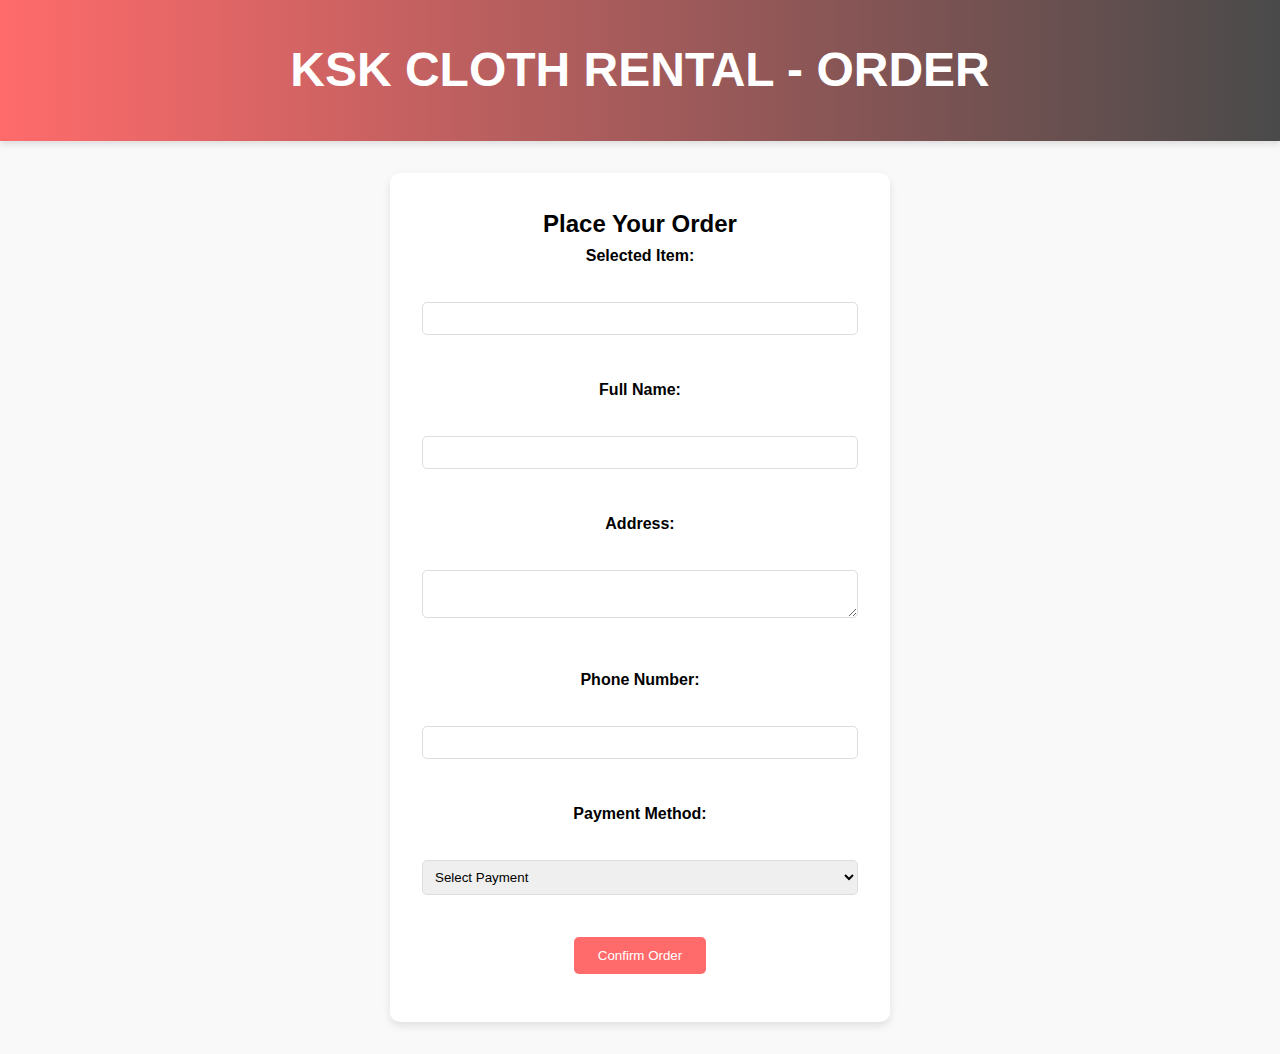
<file: order.html>
<!DOCTYPE html>
<html lang="en">
<head>
    <meta charset="UTF-8">
    <meta name="viewport" content="width=device-width, initial-scale=1.0">
    <title>Ksk Cloth Rental - Order</title>
    <link rel="stylesheet" href="krn.css">
</head>
<body>
    <header>
        <h1>Ksk Cloth Rental - Order</h1>
    </header>
    <section id="order-form">
        <h2>Place Your Order</h2>
        <form id="orderForm">
            <label for="item">Selected Item:</label><br>
            <input type="text" id="item" name="item" readonly><br><br>
            <label for="name">Full Name:</label><br>
            <input type="text" id="name" name="name" required><br><br>
            <label for="address">Address:</label><br>
            <textarea id="address" name="address" required></textarea><br><br>
            <label for="phone">Phone Number:</label><br>
            <input type="tel" id="phone" name="phone" pattern="[0-9]{10}" required><br><br>
            <label for="payment">Payment Method:</label><br>
            <select id="payment" name="payment" required>
                <option value="">Select Payment</option>
                <option value="cash">Cash on Delivery</option>
                <option value="upi">UPI</option>
                <option value="card">Credit/Debit Card</option>
            </select><br><br>
            <button type="submit">Confirm Order</button>
        </form>
        <p id="message"></p>
    </section>
    <script src="chndu.js"></script>
</body>
</html>
</file>
<file: krn.css>
* {
    margin: 0;
    padding: 0;
    box-sizing: border-box;
}

body {
    font-family: 'Poppins', sans-serif;
    line-height: 1.6;
    background-color: #f9f9f9;
}

header {
    background: linear-gradient(to right, #ff6b6b, #4a4a4a);
    color: white;
    text-align: center;
    padding: 2rem;
    box-shadow: 0 4px 6px rgba(0, 0, 0, 0.1);
}

header h1 {
    font-size: 3rem;
    text-transform: uppercase;
}

nav ul {
    list-style: none;
    margin-top: 1.5rem;
}

nav ul li {
    display: inline;
    margin: 0 1.5rem;
}

nav ul li a {
    color: white;
    text-decoration: none;
    font-size: 1.2rem;
    transition: color 0.3s;
}

nav ul li a:hover {
    color: #ffd700;
}

section {
    padding: 3rem 1rem;
    text-align: center;
}

#home {
    background: url('https://via.placeholder.com/1200x400?text=Festive+Background') no-repeat center/cover;
    color: white;
    padding: 4rem 1rem;
    text-shadow: 1px 1px 2px rgba(0, 0, 0, 0.5);
}

#home h2 {
    font-size: 2.5rem;
}

#home p {
    font-size: 1.2rem;
    max-width: 600px;
    margin: 1rem auto;
}

#services {
    background-color: #fff;
}

.service-container {
    display: flex;
    justify-content: center;
    gap: 2rem;
    flex-wrap: wrap;
    margin-top: 2rem;
}

.service-item {
    background: #fff;
    border-radius: 10px;
    box-shadow: 0 4px 8px rgba(0, 0, 0, 0.1);
    padding: 1.5rem;
    width: 250px;
    transition: transform 0.3s;
}

.service-item:hover {
    transform: translateY(-5px);
}

.service-item img {
    width: 100%;
    height: 200px;
    object-fit: cover;
    border-radius: 5px;
}

.service-item h3 {
    margin: 1rem 0 0.5rem;
    font-size: 1.5rem;
}

.service-item p {
    color: #555;
}

.service-item button {
    background: #ff6b6b;
    color: white;
    border: none;
    padding: 0.7rem 1.5rem;
    border-radius: 5px;
    cursor: pointer;
    font-size: 1rem;
    margin-top: 1rem;
    transition: background 0.3s;
}

.service-item button:hover {
    background: #e55a5a;
}

#contact {
    background: linear-gradient(to right, #4a4a4a, #ff6b6b);
    color: white;
    padding: 3rem 1rem;
}

#contact h2 {
    font-size: 2rem;
}

#contact p {
    font-size: 1.1rem;
    margin: 0.5rem 0;
}

footer {
    background: #333;
    color: white;
    text-align: center;
    padding: 1rem;
    position: relative;
    width: 100%;
}
#order-form {
    max-width: 500px;
    margin: 2rem auto;
    padding: 2rem;
    background: #fff;
    border-radius: 10px;
    box-shadow: 0 4px 8px rgba(0, 0, 0, 0.1);
}

#order-form label {
    display: block;
    margin-bottom: 0.5rem;
    font-weight: bold;
}

#order-form input, #order-form textarea, #order-form select {
    width: 100%;
    padding: 0.5rem;
    margin-bottom: 1rem;
    border: 1px solid #ddd;
    border-radius: 5px;
}

#order-form button {
    background: #ff6b6b;
    color: white;
    border: none;
    padding: 0.7rem 1.5rem;
    border-radius: 5px;
    cursor: pointer;
}

#order-form button:hover {
    background: #e55a5a;
}

#order-form #message {
    margin-top: 1rem;
    color: #333;
}
</file>
